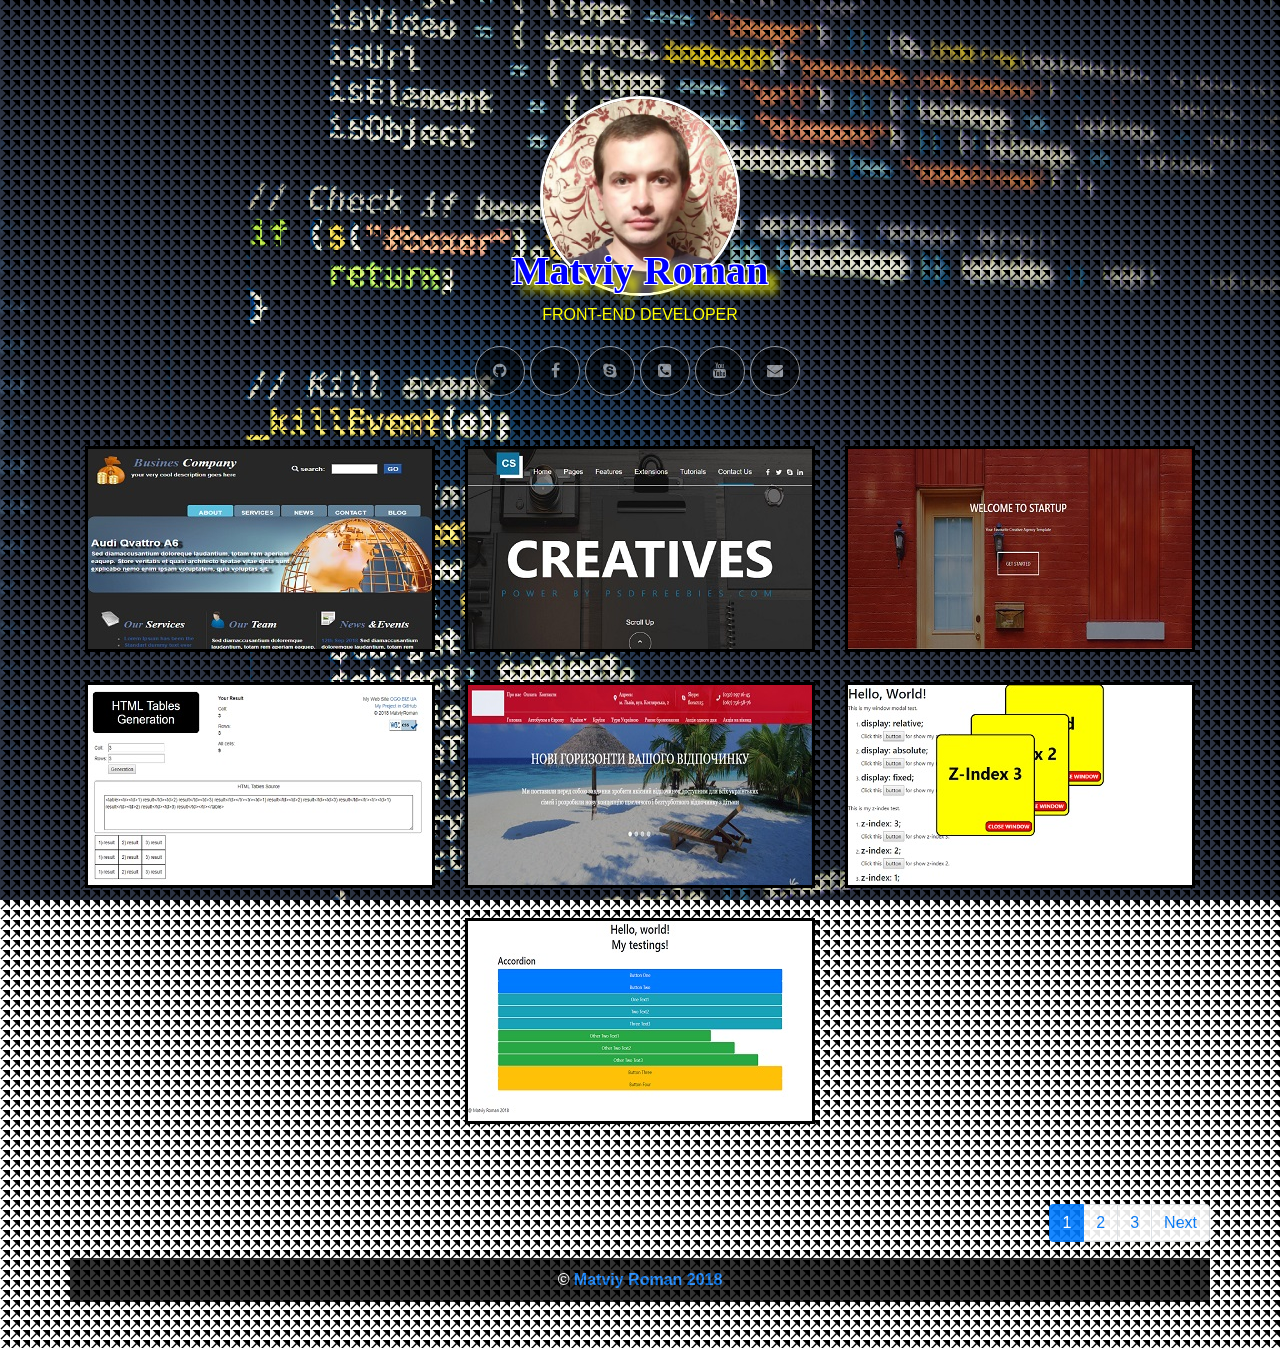
<file: index.html>
<!doctype html>
<html lang="en">

<head>
    <!-- Required meta tags -->
    <meta charset="utf-8">
    <meta name="viewport" content="width=device-width, initial-scale=1, shrink-to-fit=no">
    <!-- Bootstrap CSS -->
    <link rel="stylesheet" href="https://stackpath.bootstrapcdn.com/bootstrap/4.1.3/css/bootstrap.min.css">
    <!-- Style Icons -->
    <link href="https://stackpath.bootstrapcdn.com/font-awesome/4.7.0/css/font-awesome.min.css" rel="stylesheet">
    <!-- <link rel="stylesheet" href="https://use.fontawesome.com/releases/v5.3.1/css/all.css" integrity="sha384-mzrmE5qonljUremFsqc01SB46JvROS7bZs3IO2EmfFsd15uHvIt+Y8vEf7N7fWAU" crossorigin="anonymous"> -->
    <!-- Style CSS -->
    <link rel="stylesheet" href="./css/style.css">
    <title>Portfolio</title>
</head>

<body>
    <div class="wrapper">
        <!-- Header -->
        <header>
            <div class="conteiner">
                <div class="row justify-content-center">
                    <!--  Text Logo -->
                    <div class="textLogo">
                        <h1 title="double click to change backgrounds">
                            matviy roman
                        </h1>
                        <p title="double click to change backgrounds">
                            front-end developer
                        </p>
                    </div>
                    <div class="w-100"></div>
                    <!-- Logo Photo -->
                    <div class="photo">
                        <img src="./img/photo.jpg" alt="photo" title="About Me">
                    </div>
                </div>
                <!-- Nav Icons -->
                <nav>
                    <div class="row justify-content-center">
                        <div class="icon">
                            <a href="https://github.com/MatviyRoman">
                                <i class="fa fa-github"></i>
                            </a>
                        </div>
                        <div class="icon">
                            <a href="https://www.facebook.com/romas6ka">
                                <i class="fa fa-facebook"></i>
                            </a>
                        </div>
                        <div class="icon">
                            <a href="skype:live:romas6ka">
                                <i class="fa fa-skype"></i>
                            </a>
                        </div>
                        <div class="icon">
                            <a href="">
                                <a href="viber:chat?number=+380677719340">
                                    <i class="fa fa-phone-square"></i>
                                </a>
                        </div>
                        <div class="icon">
                            <a href="https://www.youtube.com/channel/UCZ1W8CdO3fDnvsobEqkbv6w">
                                <i class="fa fa-youtube"></i>
                            </a>
                        </div>
                        <div class="icon">
                            <a href="#contact" class="contact">
                                <i class="fa fa-envelope"></i>
                            </a>
                        </div>
                    </div>
                </nav>
            </div>
        </header>
        <!-- Content -->
        <div class="content">
            <div class="container">
                <!-- Page 1 -->
                <div id="page1">
                    <div class="row">
                        <div class="col-sm-6 col-md-4 project1">
                            <a href="http://bisines.matviy.pp.ua/">
                                <img src="img/project/thumbs/project1.jpg" class="img-fluid" alt="projec1">
                            </a>
                        </div>
                        <div class="col-sm-6 col-md-4 project2">
                            <a href="https://creatives.matviy.pp.ua/">
                                <img src="img/project/thumbs/project2.jpg" class="img-fluid" alt="project2">
                            </a>
                        </div>
                        <div class="col-sm-6 col-md-4 project3">
                            <a href="http://startup.matviy.pp.ua/">
                                <img src="img/project/thumbs/project3.jpg" class="img-fluid" alt="project3">
                            </a>
                        </div>
                        <div class="w-100"></div>
                        <div class="col-sm-6 col-md-4 project4">
                            <a href="http://gentab.matviy.pp.ua/">
                                <img src="img/project/thumbs/project4.jpg" class="img-fluid" alt="project4">
                            </a>
                        </div>
                        <div class="col-sm-6 col-md-4 project5">
                            <a href="http://travel.matviy.pp.ua/">
                                <img src="img/project/thumbs/project5.jpg" class="img-fluid" alt="project5">
                            </a>
                        </div>
                        <div class="col-sm-6 col-md-4 project6">
                            <a href="http://modal.matviy.pp.ua/">
                                <img src="img/project/thumbs/project6.jpg" class="img-fluid" alt="project6">
                            </a>
                        </div>
                    </div>
                    <div class="row justify-content-center">
                        <div class="col-sm-6 col-md-4 project7">
                            <a href="http://mytesting.ga/">
                                <img src="img/project/thumbs/project7.jpg" class="img-fluid" alt="project7">
                            </a>
                        </div>
                    </div>
                </div>
            </div>
            <!-- Page 2 -->
            <div class="container">
                <div id="page2">
                    <div class="row">
                        <div class="col-sm-6 col-md-4 project8">
                            <a href="http://roman.matviy.pp.ua/">
                                <img src="img/project/thumbs/project8.jpg" class="img-fluid" alt="project7">
                            </a>
                        </div>
                        <div class="col-sm-6 col-md-4 project9">
                            <a href="http://matviy.pp.ua/">
                                <img src="img/project/thumbs/project9.jpg" class="img-fluid" alt="project2">
                            </a>
                        </div>
                        <div class="col-sm-6 col-md-4 project10">
                            <a href="#">
                                <img src="img/project/thumbs/coming-soon2.jpg" class="img-fluid" alt="project3">
                            </a>
                        </div>
                        <div class="w-100"></div>
                        <div class="col-sm-6 col-md-4 project11">
                            <a href="#">
                                <img src="img/project/thumbs/coming-soon.jpg" class="img-fluid" alt="project4">
                            </a>
                        </div>
                        <div class="col-sm-6 col-md-4 project12">
                            <img src="img/project/thumbs/coming-soon3.jpg" class="img-fluid" alt="project5">
                        </div>
                        <div class="col-sm-6 col-md-4 project13">
                            <img src="img/project/thumbs/coming-soon.jpg" class="img-fluid" alt="project6">
                        </div>
                    </div>
                    <div class="row justify-content-center">
                        <div class="col-sm-6 col-md-4 project14">
                            <img src="img/project/thumbs/coming-soon2.jpg" class="img-fluid" alt="project7">
                        </div>
                    </div>
                </div>
            </div>
            <!-- Page 3 -->
            <div class="container">
                <div class="error" id="page3">
                    <div class="row justify-content-center">
                        <h1>
                            Error 404
                        </h1>
                        <div class="w-100"></div>
                        <p>
                            this three page not found
                        </p>
                    </div>
                </div>
            </div>
            <!-- Page 4 -->
            <div class="container">
                <div class="error" id="page4">
                    <div class="row justify-content-center">
                        <h1>
                            Error 404
                        </h1>
                        <div class="w-100"></div>
                        <p>
                            this four page not found
                        </p>
                    </div>
                </div>
            </div>
            <!-- Page 5 -->
            <div class="container">
                <div class="error" id="page5">
                    <div class="row justify-content-center">
                        <h1>
                            Error 404
                        </h1>
                        <div class="w-100"></div>
                        <p>
                            this five page not found
                        </p>
                    </div>
                </div>
            </div>
        </div>
        <!-- AboutMe -->
        <div class="aboutMe">
            <div class="container">
                <div class="row justify-content-center">
                    <h1>
                        about me
                    </h1>
                </div>
                <div class="line"></div>
                <div class="row justify-content-start">
                    <h3>
                        first name:
                    </h3>
                    <h2>
                        roman
                    </h2>
                    <div class="w-100"></div>
                    <h3>
                        last name:
                    </h3>
                    <h2>
                        matviy
                    </h2>
                    <div class="w-100"></div>
                    <h3>
                        age:
                    </h3>
                    <h2>
                        31
                    </h2>
                    <div class="w-100"></div>
                    <h3>
                        country:
                    </h3>
                    <h2>
                        ukraine
                    </h2>
                    <div class="w-100"></div>
                    <h3>
                        city:
                    </h3>
                    <h2>
                        lviv
                    </h2>
                    <div class="w-100"></div>
                    <h3 class="certificate">
                        My Certificate
                    </h3>
                </div>
                <div class="row justify-content-end">
                    <h2>
                        my skills:
                    </h2>
                    <ol>
                        <li>
                            HTML/CSS
                        </li>
                        <li>
                            JavaScript/jQuery
                        </li>
                        <li>
                            CSS Frameworks
                        </li>
                        <li>
                            JavaScript Frameworks
                            <ol>
                                <li>
                                    <s>ReactjS</s>
                                </li>
                                <li>
                                    <s>AngularjS</s>
                                </li>
                                <li>
                                    <s>Backbone</s>
                                </li>
                                <li>
                                    <s>Ember</s>
                                </li>
                            </ol>
                        </li>
                        <li>
                            CSS Preprocessing
                        </li>
                        <li>
                            Front End Frameworks
                            <ol>
                                <li>
                                    Bootstrap
                                </li>
                            </ol>
                        </li>
                        <li>
                            Version Control/Git
                        </li>
                        <li>
                            Responsive Design
                        </li>
                        <li>
                            <s>Testing/Debugging</s>
                        </li>
                        <li>
                            Browser Developer Tools
                        </li>
                        <li>
                            <s>Building and Automation Tools/Web Performance</s>
                        </li>
                        <li>
                            Command Line
                        </li>
                        <li>
                            <s>PHP/MySQL</s>
                        </li>
                    </ol>
                </div>
                <div class="row justify-content-start">
                    <button type="button" class="x btn btn-danger">
                        x
                    </button>
                </div>
            </div>
        </div>
        <!-- My Certificate -->
        <div id="certificate" class="col-md-auto">
            <div class="container-fruid">
                <div class="row">
                    <div class="col-sm-7 col-md-7">
                        <div class="row">
                            <h1 class="offset-1">
                                My Certificate
                            </h1>
                            <div class="w-100"></div>
                            <div class="certificate-1 col-sm-6 col-md-6">
                                <a href="https://www.sololearn.com/Certificate/1014-10299461/pdf/">
                                    <img src="./img/certificate/cert-1014-10299461.jpg" alt="HTML Certificate" class="img-fluid">
                                </a>
                                Download:
                                <a href="https://www.sololearn.com/Certificate/1014-10299461/pdf/?mode=download"> PDF
                                </a>
                                |
                                <a href="./img/certificate/cert-1014-10299461.jpg">
                                    Image
                                </a>
                            </div>
                            <div class="certificate-2 col-sm-6 col-md-6">
                                <a href="https://www.sololearn.com/Certificate/1023-10299461/pdf/">
                                    <img src="./img/certificate/cert-1023-10299461.jpg" alt="CSS Certificate" class="img-fluid">
                                </a>
                                Download:
                                <a href="https://www.sololearn.com/Certificate/1023-10299461/pdf/?mode=download"> PDF</a>
                                |
                                <a href="./img/certificate/cert-1023-10299461.jpg">
                                    Image
                                </a>
                            </div>
                            <div class="certificate-3 col-sm-6 col-md-6">
                                <a href="https://www.sololearn.com/Certificate/1024-10299461/pdf/">
                                    <img src="./img/certificate/cert-1024-10299461.jpg" alt="CSS Certificate" class="img-fluid">
                                </a>
                                Download:
                                <a href="https://www.sololearn.com/Certificate/1024-10299461/pdf/?mode=download">
                                    PDF
                                </a>
                                |
                                <a href="./img/certificate/cert-1024-10299461.jpg">
                                    Image
                                </a>
                            </div>
                            <div class="certificate-3 col-sm-6 col-md-6">
                                <a href="https://www.sololearn.com/Certificate/1082-10299461/pdf/">
                                    <img src="./img/certificate/cert-1082-10299461.jpg" alt="CSS Certificate" class="img-fluid">
                                </a>
                                Download:
                                <a href="https://www.sololearn.com/Certificate/1082-10299461/pdf/?mode=download">
                                    PDF
                                </a>
                                |
                                <a href="./img/certificate/cert-1082-10299461.jpg">
                                    Image
                                </a>
                            </div>
                        </div>
                        <div class="row justify-content-start">
                            <button type="button" class="certClose btn btn-danger offset-1">
                                x
                            </button>
                        </div>
                    </div>
                </div>
            </div>
        </div>
        <!-- Contact -->
        <div id="contact" class="col-md-11">
            <div class="container">
                <h1>
                    send to me message
                </h1>
                <div class="row">
                    <form action="mailto:roman@matviy.pp.ua" enctype="text/plain">
                        <input type="text" name="first name" placeholder="First name" class="col-md-2">
                        <input type="text" name="last name" placeholder="Last name" class="col-md-2">
                        <input type="text" name="phone number" placeholder="Phone number" class="col-md-2">
                        <input type="text" name="email" placeholder="Email" class="col-md-2">
                        <div class="w-100"></div>
                        <input type="text" name="message" placeholder="Message" class="message col-md-8">
                        <div class="w-100"></div>
                        <input type="submit" name="submit" class="submit mt-auto btn btn-outline-info">
                        <a href="./index.html" class="closeWindow mt-auto offset-10 btn btn-outline-danger">
                            close window
                        </a>
                </div>
            </div>
        </div>
        <!-- Footer -->
        <footer>
            <div class="container">
                <div class="row justify-content-end">
                    <nav aria-label="Page navigation example">
                        <ul class="pagination justify-content-end">
                            <!-- <li class="page-item">
                                    <a class="page-link disabled" href="#" tabindex="-1">Previous</a>
                                </li> -->
                            <li class="active page-item">
                                <a class="page-link page1" href="#page=1">1</a>
                            </li>
                            <li class="page-item">
                                <a class="page-link page2" href="#page=2">2</a>
                            </li>
                            <li class="page-item">
                                <a class="page-link page3" href="#page=3">3</a>
                            </li>
                            <li class="page-item">
                                <a class="page-link page4" href="#page=4">Next</a>
                            </li>
                        </ul>
                    </nav>
                </div>
                <!-- Copyright -->
                <div class="copyright">
                    <div class="row">
                        <p class="col-md-12">
                            ©
                            <a href="./index.html">
                                Matviy Roman 2018
                            </a>
                        </p>
                    </div>
                </div>
            </div>
        </footer>
        <!-- Optional JavaScript -->
        <!-- jQuery first, then Popper.js, then Bootstrap JS -->
        <script src="https://code.jquery.com/jquery-3.3.1.slim.min.js" integrity="sha384-q8i/X+965DzO0rT7abK41JStQIAqVgRVzpbzo5smXKp4YfRvH+8abtTE1Pi6jizo" crossorigin="anonymous"></script>
        <script src="https://cdnjs.cloudflare.com/ajax/libs/popper.js/1.14.3/umd/popper.min.js" integrity="sha384-ZMP7rVo3mIykV+2+9J3UJ46jBk0WLaUAdn689aCwoqbBJiSnjAK/l8WvCWPIPm49" crossorigin="anonymous"></script>
        <script src="https://stackpath.bootstrapcdn.com/bootstrap/4.1.3/js/bootstrap.min.js" integrity="sha384-ChfqqxuZUCnJSK3+MXmPNIyE6ZbWh2IMqE241rYiqJxyMiZ6OW/JmZQ5stwEULTy" crossorigin="anonymous"></script>
        <!-- Main Script -->
        <script src="js/main.js"></script>
        <!-- Paginator -->
        <!-- <script src="js/paginator/build/bootstrap-paginator.min.js"></script> -->
        <!--<div id="example"></div>
            <script type='text/javascript'>
                var options = {
                    currentPage: 3,
                    totalPages: 10,
                    size:'large',
                    alignment:'center'
                    }
                $('#example').bootstrapPaginator(options);
            </script>-->
    </div>
</body>

</html>
</file>
<file: css/style.css>
* {
    margin: 0;
    padding: 0;
}

body {
    text-align: center;
    background: url('../img/bg/bg8.jpg') no-repeat center fixed;
    background-size: cover;
    height: 100%;
    color: #fff;
    overflow-x: hidden;
}

.wrapper {
    background: url('../img/bg/popout.png');
}

header {
    text-align: center;
}

header .textLogo {
    position: relative;
    top: 247px;
    z-index: 1;
}

header h1 {
    color: blue;
    text-transform: capitalize;
    text-shadow: 1px 0px #fff,
        1px 1px #fff,
        0px 1px #fff,
        -1px 1px #fff,
        -1px 0px #fff,
        -1px -1px #fff,
        0px -1px #fff,
        1px -1px #fff,
        9px 9px 9px yellow;
    /* text-shadow: 9px 9px 9px yellow; */
    font-family: 'Roboto';
    font-weight: bold;
}

header p {
    color: yellow;
    text-transform: uppercase;
}

header h1:hover,
header p:hover {
    cursor: pointer;
    --ms-transform: scale(1.1);
    --o-transform: scale(1.1);
    --webkit-transform: scale(1.1);
    transform: scale(1.1);
}

header .photo {
    position: relative;
    height: 200px;
    width: 200px;
    border-radius: 100%;
    background: #000;
}

header .photo img:hover {
    cursor: pointer;
    --ms-transform: scale(1.3);
    --o-transform: scale(1.3);
    --webkit-transform: scale(1.3);
    transform: scale(1.3);
}

header .photo img {
    border-radius: 100%;
    height: 100%;
    border: 3px solid #fff;
}

header nav {
    margin-top: 50px;
    margin-bottom: 50px;
}

header nav a:visited,
header nav a:link {
    text-decoration: none;
    color: #fff;
}

header nav .icon {
    height: 50px;
    width: 50px;
    border-radius: 100%;
    border: 1px solid #fff;
    background: #000;
    opacity: 0.5;
    margin-right: 5px;
}

header nav .icon:hover {
    opacity: 1;
}

.icon:hover .fa,
.icon:focus .fa,
.icon:hover i,
.icon:focus i,
.icon:hover img,
.icon:focus img {
    --ms-transform: scale(1.3);
    --o-transform: scale(1.3);
    --webkit-transform: scale(1.3);
    transform: scale(1.3);
}

header nav img {
    position: relative;
    top: 20%;
    left: 1%;
    width: 40%;
}

header nav .fa {
    position: relative;
    top: 25%;
    width: 40%;
}

.content {
    margin-top: 30px;
    margin-bottom: 50px;
}

.content .error {
    padding-top: 50px;
    padding-bottom: 50px;
    background: red;
    border-radius: 15px;
}

.content #page1 {
    display: block;
}

.content #page2,
.content #page3,
.content #page4,
.content #page5 {
    display: none;
}

.content .project1,
.content .project2,
.content .project3,
.content .project4,
.content .project5,
.content .project6,
.content .project7 {
    margin-bottom: 30px;
}

.content img {
    border: 3px solid #000;
}

.content img:hover {
    box-shadow: 5px 5px 5px -5px -5px -5px 10px blue,
    --ms-transform: scale(1.1);
    --o-transform: scale(1.1);
    --webkit-transform: scale(1.1);
    transform: scale(1.1);
    border: 3px solid blue;
}

.content .project1 img,
.content .project6 img {}

.content .project2 img,
.content .project4 img {}

.content .project3 img,
.content .project5 img,
.content .project7 img {}

.aboutMe {
    display: none;
    background: url('../img/bg/about.jpg') !important;
    text-align: center;
    color: #fff;
    border-radius: 15px;
    background: #fff;
    margin-top: 50px;
    margin-bottom: 50px;
    width: 80%;
    margin-left: 10%;
}

.aboutMe .line {
    border-bottom: 3px solid #000 !important;
    width: 100% !important;
}

.aboutMe h1 {
    padding-top: 20px;
    text-transform: capitalize;
}

.aboutMe h2,
.aboutMe h3 {
    margin-right: 10px;
    text-transform: capitalize;
}

.aboutMe h3 {
    margin-left: 20px;
}

.aboutMe h3.certificate {
    cursor: pointer;
    border: 1px solid #fff;
    border-radius: 10px;
    padding: 5px;
    color: red;
}

.aboutMe h3.certificate:hover {
    color: #fff;
    border: 1px solid red;
}

.aboutMe p {
    text-transform: capitalize;
}

.aboutMe ol {
    margin-left: 30px;
    margin-bottom: 10px;
    margin-right: 15px;
    text-align: left;
}

#certificate {
    display: none;
    background: url(../img/bg/certificate-bg.jpg) no-repeat;
    background-size: 100% 100%;
    background-position: center;
    border-radius: 25px;
    margin-top: 50px;
    margin-bottom: 50px;
    padding-top: 20px;
    padding-bottom: 30px;
    color: #000;
}

#certificate h1 {
    color: #fff;
    text-shadow:
        1px 1px #000,
        1px -1px #000,
        -1px -1px #000,
        -1px 1px #000;
    padding-bottom: 20px;
}

#certificate .certificate-1,
#certificate .certificate-2,
#certificate .certificate-3,
#certificate .certificate-4,
#certificate .certificate-5,
#certificate .certificate-6,
#certificate .certificate-7,
#certificate .certificate-8,
#certificate .certificate-9,
#certificate .certificate-10 {
    margin-bottom: 30px;
}

#certificate img {
    border-radius: 25px;
    border: 2px solid #000;
}

#contact {
    display: none;
    position: fixed;
    top: 50%;
    left: 50%;
    transform: translate(-50%, -50%);
    background: #000;
    color: #fff;
    z-index: 2;
    opacity: 0.9;
    border-radius: 15px;
    padding-top: 30px;
    padding-bottom: 30px;
}

#contact h1 {
    text-transform: capitalize;
    margin-bottom: 30px;
}


#contact input[type=text] {
    border: 10px solid black;
    /* background: rgb(f,f,f);
    background: transparent\9 !important;
    background: rgba(f,f,f,9) !important; */
}

#contact .w-100 {
    margin-top: 20px;
}

#contact .message {
    padding-bottom: 50px;
}

#contact .submit {
    /* margin-top: 30px !important; */
}

#contact a {
    text-transform: capitalize;
}

footer .page-link {
    opacity: 0.9;
}

footer .copyright {
    font-weight: bold;
    padding-bottom: 30px;
}

footer .copyright p {
    padding-top: 10px;
    padding-bottom: 10px;
    background: #000;
    opacity: 0.8;
}

footer .copyright p>a {
    opacity: 1;
}

@media screen and (max-width: 425px) {
    #contact a.closeWindow {
        position: relative;
        left: -70px;
    }
}
</file>
